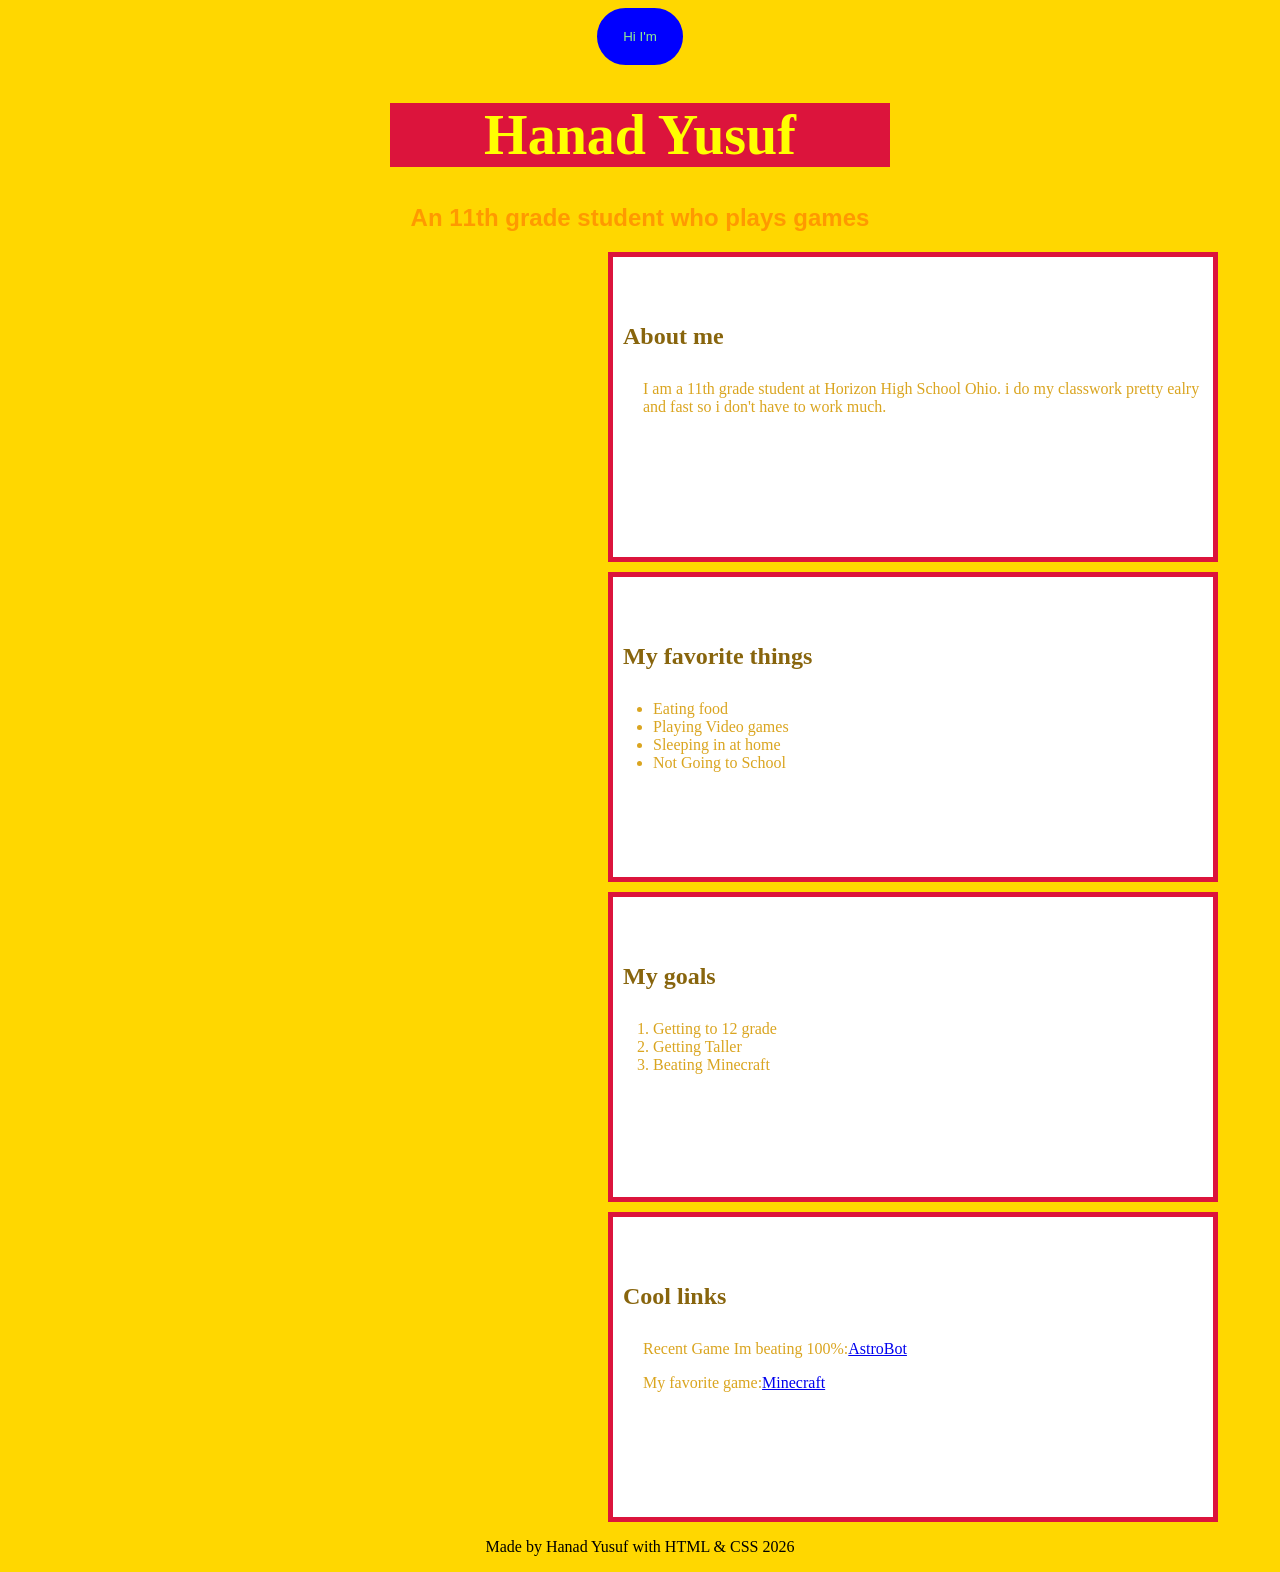
<file: index.html>
<!DOCTYPE html>
    <html>
        <head>
            <meta charset="UTF-8">
            <meta name="viewport" content="width=device-width, initial-scale=1.0">
            <title></title>
            <link rel="stylesheet" href="aboutme.css">
        </head>
        <body>
            <center>
            <button>Hi I'm</button>
            <h1>Hanad Yusuf</h1>
            <h2 style="color: rgb(255, 153, 0); font-family: sans-serif;">An 11th grade student who plays games</h2>
            </center>
            <section class="box1">
                <br>
                <br>
                <h2 style="padding: 10px;">About me</h2>
                <p style="padding-left: 30px;">I am a 11th grade student at Horizon High School Ohio. i do my classwork pretty ealry and fast so i don't have to work much.</p>
            </section>
            <section class="box2">
                <br>
                <br>
                <h2 style="padding: 10px;">My favorite things</h2>
                <ul><li>Eating food</li> <li>Playing Video games</li> <li>Sleeping in at home</li>  <li>Not Going to School</li> </ul>
            </section>
            <section class="box3">
                <br>
                <br>
                <h2 style="padding: 10px;">My goals</h2>
                <ol><li>Getting to 12 grade</li><li>Getting Taller</li><li>Beating Minecraft</li></ol>
            </section>
            <section class="box4">
                <br>
                <br>
                <h2 style="padding: 10px;">Cool links</h2>
                <p style="padding-left: 30px;">Recent Game Im beating 100%:<a href="https://en.wikipedia.org/wiki/Astro_Bot_(series)">AstroBot</a></p>
                <p style="padding-left: 30px;">My favorite game:<a href="https://en.wikipedia.org/wiki/Astro_Bot_(series)">Minecraft</a></p>
                
                
            </section>
            <p style="text-align: center;">Made by Hanad Yusuf with HTML & CSS 2026</p>
        
        </body>
    </html>
</file>
<file: aboutme.css>
body {background-color: gold;}
button{text-align: center;color: lightgreen;border: 20px solid blue; background-color: blue; border-radius: 50px; }
h1{width: 500px; background-color: crimson; font-size: 350%; text-align: center; color: yellow;}
section{margin-bottom: 10px; box-shadow: 10px; color: goldenrod; border:  5px solid crimson; margin-left: 600px; width: 600px; height: 300px; background-color: white;}
h2{ color: rgb(136, 101, 13);}
</file>
